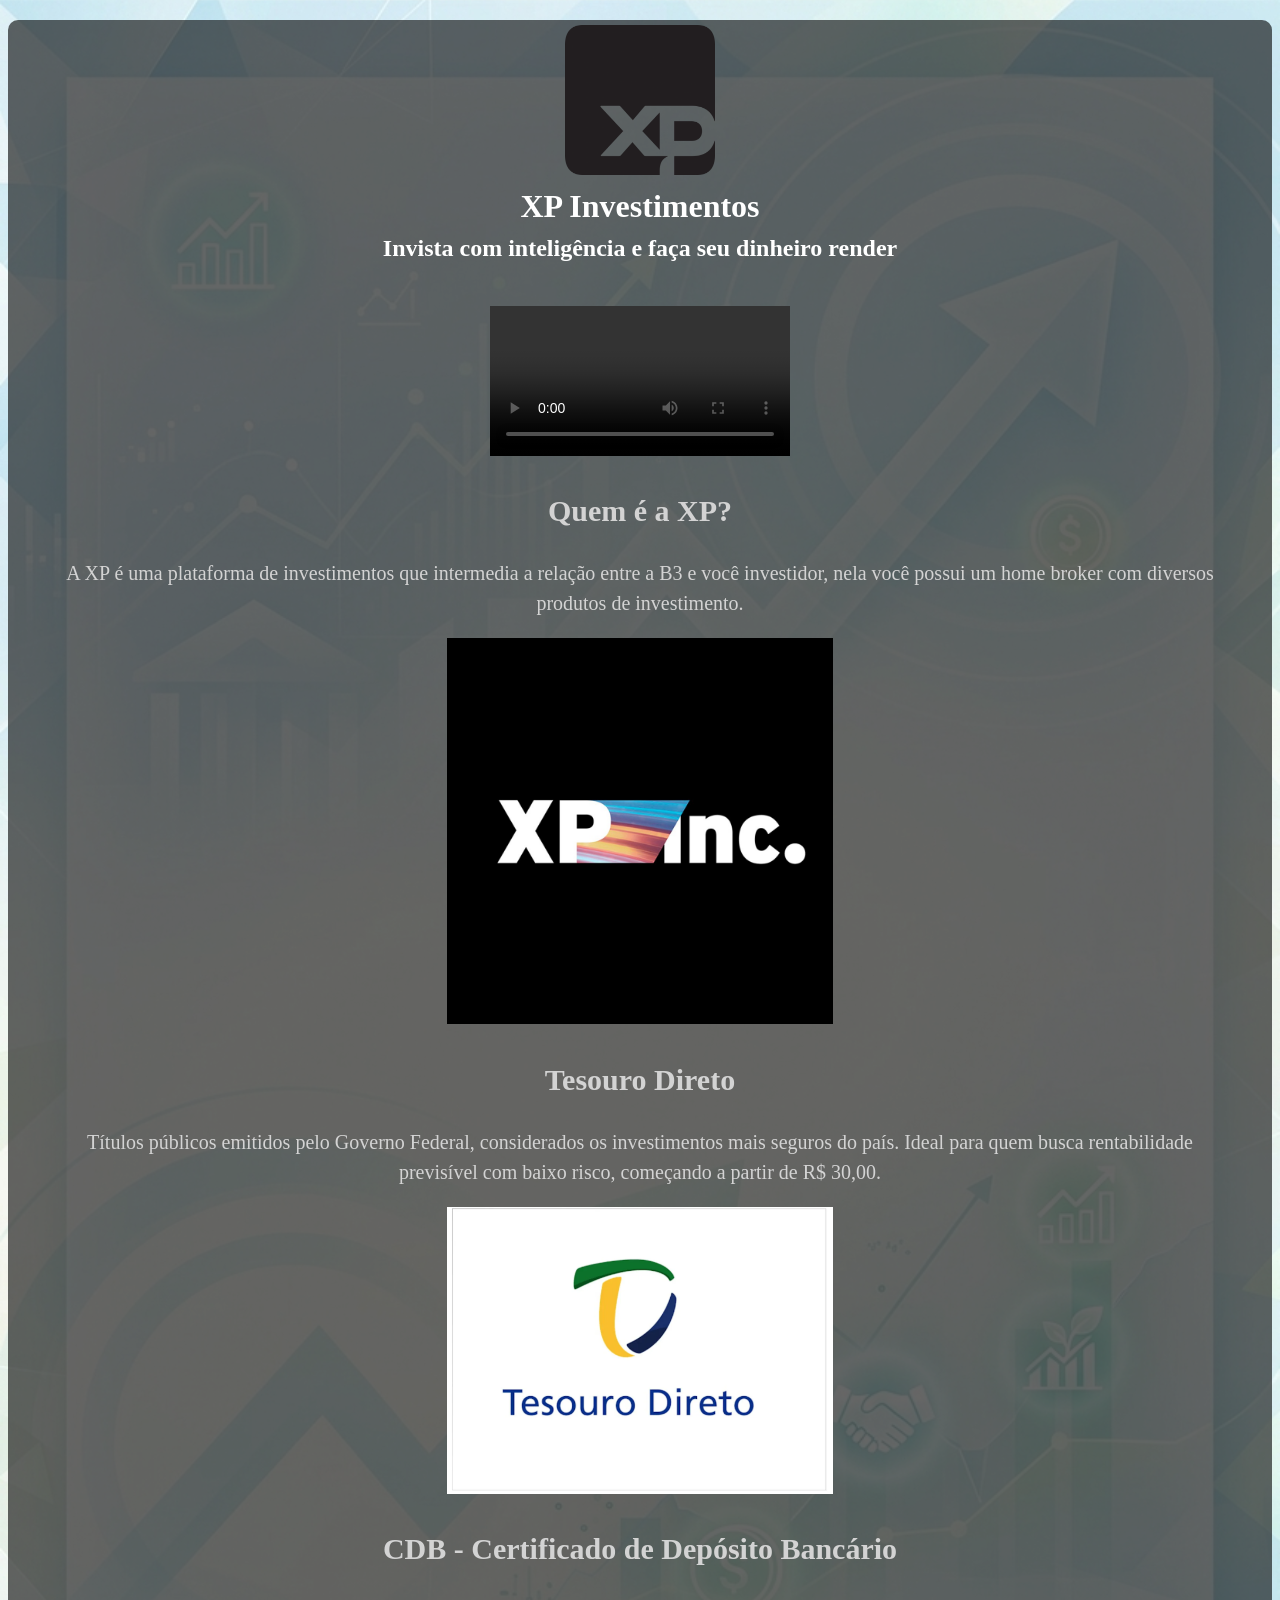
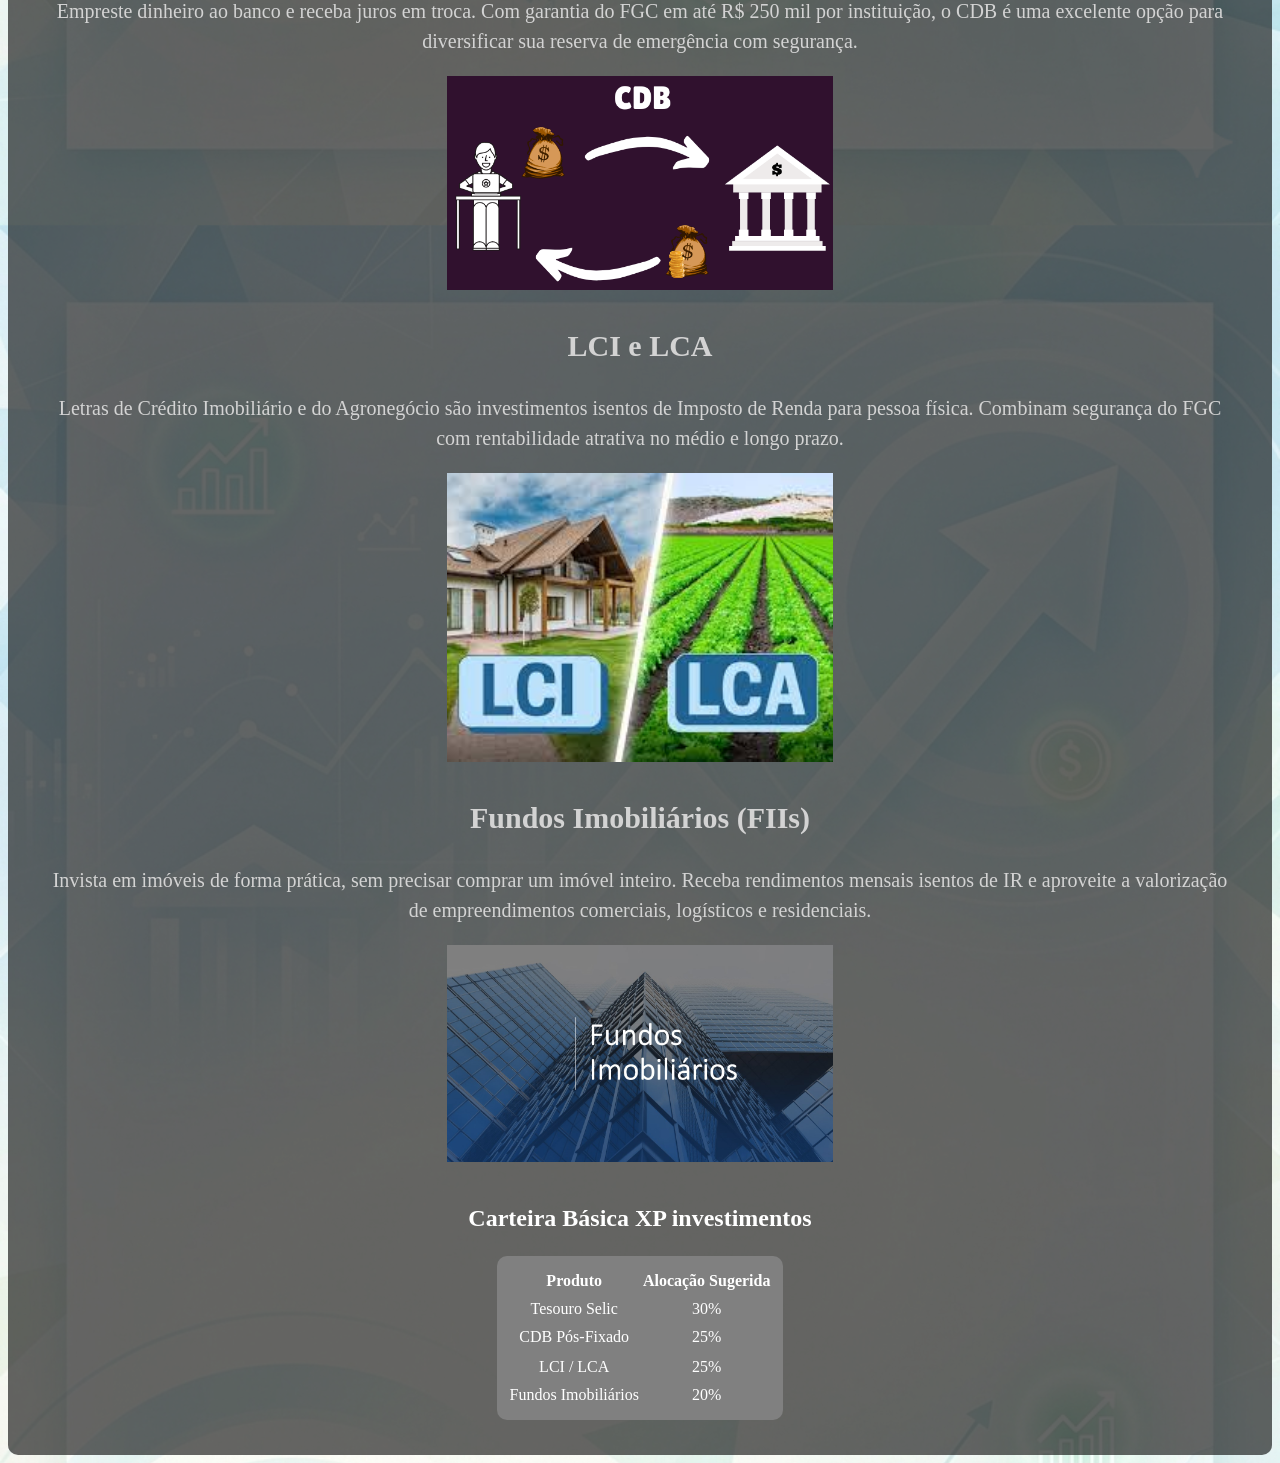
<file: index.html>
<!doctype html>
<html lang="pt-BR">
  <head>
    <meta charset="UTF-8" />
    <meta name="viewport" content="width=device-width, initial-scale=1.0" />
    <title>Site XP Investimentos</title>
    <link rel="stylesheet" href="CSS/styles.css" />
  </head>
  <body>
    <main>
      <div class="logo">
        <img
          src="img/logo_xp.png"
          alt="XP investimentos"
          width="150px"
          height="150px"
        />
      </div>
      <h1 class="manchete">XP Investimentos</h1>
      <h2 class="headline">
        Invista com inteligência e faça seu dinheiro render
      </h2>

      <div class="video">
        <video width="300px" height="150px" controls>
          <source src="video/produtos_investimentos.mp4" type="video/mp4" />
        </video>
      </div>
      <article>
        <h1>Quem é a XP?</h1>
        <p>
          A XP é uma plataforma de investimentos que intermedia a relação entre
          a B3 e você investidor, nela você possui um home broker com diversos
          produtos de investimento.
        </p>

        <figure>
          <img
            src="img/xp_logo_2.jpg"
            alt="Investidor analisando gráficos financeiros"
            width="35%"
            height="35%"
          />
        </figure>
      </article>

      <article id="produtos">
        <h1>Tesouro Direto</h1>
        <p>
          Títulos públicos emitidos pelo Governo Federal, considerados os
          investimentos mais seguros do país. Ideal para quem busca
          rentabilidade previsível com baixo risco, começando a partir de R$
          30,00.
        </p>
        <figure>
          <img
            src="img/tesouro_direto.webp"
            alt="Tesouro Direto"
            width="35%"
            height="35%"
          />
        </figure>
      </article>

      <article>
        <h1>CDB - Certificado de Depósito Bancário</h1>
        <p>
          Empreste dinheiro ao banco e receba juros em troca. Com garantia do
          FGC em até R$ 250 mil por instituição, o CDB é uma excelente opção
          para diversificar sua reserva de emergência com segurança.
        </p>
        <figure>
          <img
            src="img/cdb.png"
            alt="CDB Certificado de Depósito Bancário"
            width="35%"
            height="35%"
          />
        </figure>
      </article>

      <article>
        <h1>LCI e LCA</h1>
        <p>
          Letras de Crédito Imobiliário e do Agronegócio são investimentos
          isentos de Imposto de Renda para pessoa física. Combinam segurança do
          FGC com rentabilidade atrativa no médio e longo prazo.
        </p>
        <figure>
          <img src="img/lci-lca.jpg" alt="LCI e LCA" width="35%" height="35%" />
        </figure>
      </article>

      <article>
        <h1>Fundos Imobiliários (FIIs)</h1>
        <p>
          Invista em imóveis de forma prática, sem precisar comprar um imóvel
          inteiro. Receba rendimentos mensais isentos de IR e aproveite a
          valorização de empreendimentos comerciais, logísticos e residenciais.
        </p>
        <figure>
          <img
            src="img/fundos-imobiliarios.jpg"
            alt="Fundos Imobiliários"
            width="35%"
            height="35%"
          />
        </figure>
      </article>
      <div class="kibotto">
        <h2>Carteira Básica XP investimentos</h2>
        <table>
          <thead>
            <tr>
              <th>Produto</th>
              <th>Alocação Sugerida</th>
            </tr>
          </thead>
          <tbody>
            <tr>
              <td>Tesouro Selic</td>
              <td>30%</td>
            </tr>
            <tr>
              <td>CDB Pós-Fixado</td>
              <td>25%</td>
            </tr>
            <tr></tr>
            <tr>
              <td>LCI / LCA</td>
              <td>25%</td>
            </tr>
            <tr>
              <td>Fundos Imobiliários</td>
              <td>20%</td>
            </tr>
          </tbody>
        </table>
      </div>
    </main>
  </body>
</html>
</file>
<file: CSS/styles.css>
body{
/* background-color:#3cb371;*/
background-image:url("../img/fund.png");
background-repeat:repeat;
background-size:100%;
font-family:'Lato';
line-height:1.5;
color:white;

}

main {
background-color: rgba(0,0,0,0.6);
padding:5px 40px;
margin-top: 20px;
border-radius:10px;
}

.logo, .manchete, .headline
{
margin:0;
text-align:center;
}

article
{
text-align:center;
font-style:normal;
font-size:20px;
color: lightgray;
}

.menu
{
text-align:center;
margin:10px 0;
}

.menu a
{
color:white;
text-decoration:none;
font-size:18px;
margin:0 15px;
padding:6px 16px;
border:2px solid white;
border-radius:6px;
}

.menu a:hover
{
background:rgba(255,255,255,0.2);
}

.kibotto
{
margin:30px 0;
text-align:center;
width:100%;
}
.kibotto table
{
background:gray;
border-radius:10px;
padding:10px;
margin:auto;

}

.video{
    margin-top: 40px;
    text-align: center;
}
</file>
